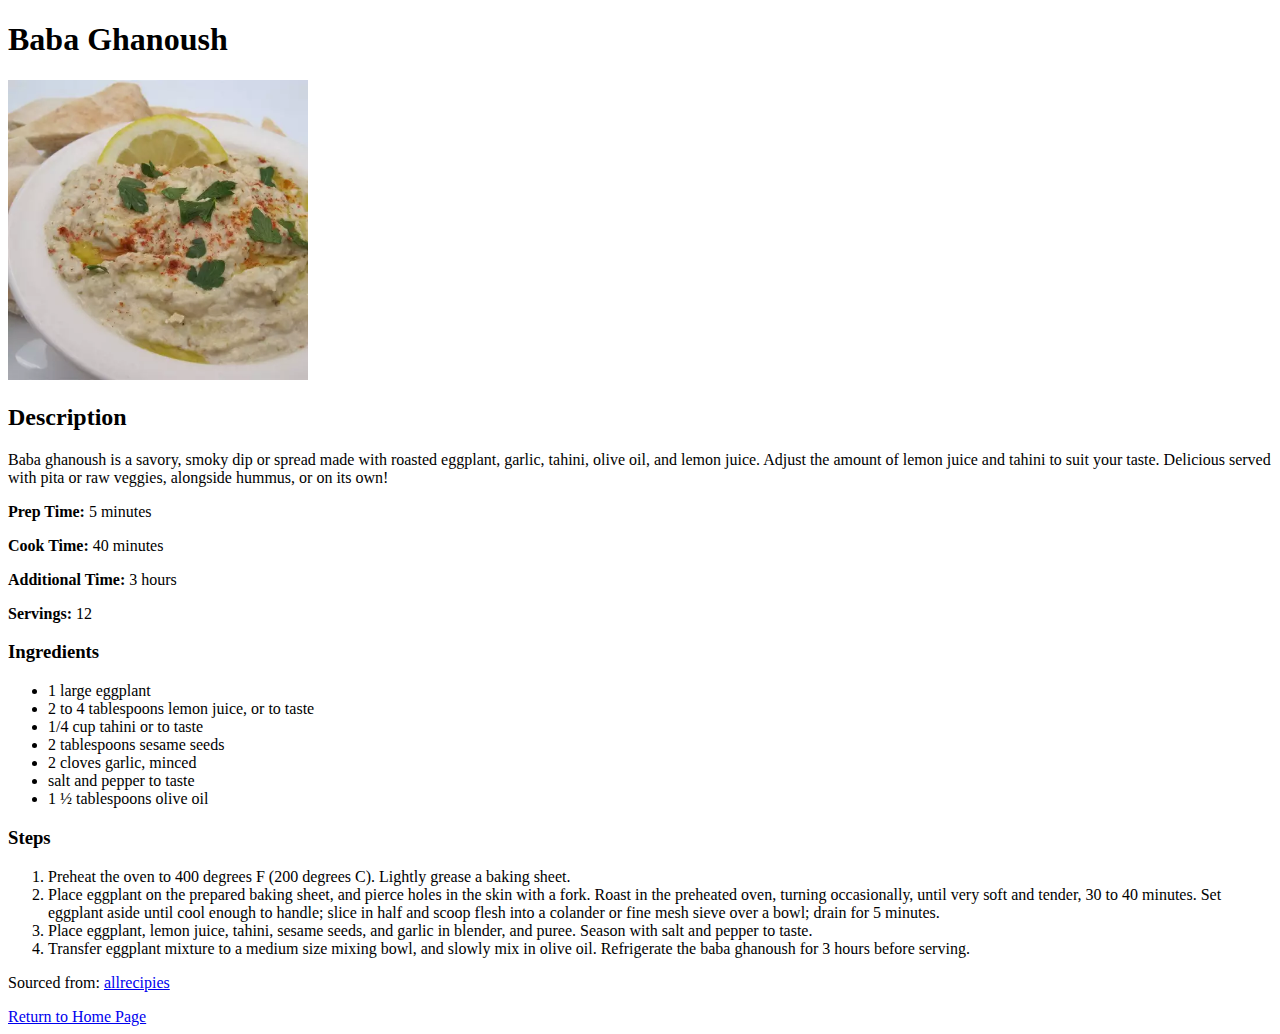
<file: recipes/baba_ghanoush.html>
<!DOCTYPE html>
<html lang="en">
<head>
    <meta charset="UTF-8">
    <meta name="viewport" content="width=device-width, initial-scale=1.0">
    <title>Odin Recipes</title>
</head>
<body>
    <h1>Baba Ghanoush</h1>
    <img src="../img/baba_ghanoush.jpg" width="300" alt="A bowl of finished baba ghanoush.">
    
    <h2>Description</h2>
    <p>
        Baba ghanoush is a savory, smoky dip or spread made with roasted eggplant, garlic, tahini, olive oil, and lemon juice. Adjust the amount of lemon juice and tahini to suit your taste. Delicious served with pita or raw veggies, alongside hummus, or on its own!    
    </p>
    <p><strong>Prep Time:</strong> 5 minutes</p>
    <p><strong>Cook Time:</strong> 40 minutes</p>
    <p><strong>Additional Time:</strong> 3 hours</p>
    <p><strong>Servings:</strong> 12</p>

    <h3>Ingredients</h3>
    <ul>
        <li>1 large eggplant</li>
        <li>2 to 4 tablespoons lemon juice, or to taste</li>
        <li>1/4 cup tahini or to taste</li>
        <li>2 tablespoons sesame seeds</li>
        <li>2 cloves garlic, minced</li>
        <li>salt and pepper to taste</li>
        <li>1 ½ tablespoons olive oil</li>
    </ul>

    <h3>Steps</h3>
    <ol>
        <li>Preheat the oven to 400 degrees F (200 degrees C). Lightly grease a baking sheet.</li>
        <li>Place eggplant on the prepared baking sheet, and pierce holes in the skin with a fork. Roast in the preheated oven, turning occasionally, until very soft and tender, 30 to 40 minutes. Set eggplant aside until cool enough to handle; slice in half and scoop flesh into a colander or fine mesh sieve over a bowl; drain for 5 minutes.</li>
        <li>Place eggplant, lemon juice, tahini, sesame seeds, and garlic in blender, and puree. Season with salt and pepper to taste.</li>
        <li>Transfer eggplant mixture to a medium size mixing bowl, and slowly mix in olive oil. Refrigerate the baba ghanoush for 3 hours before serving.</li>
    </ol>
    <p>Sourced from: <a href="https://www.allrecipes.com/recipe/14859/baba-ghanoush/" target="_blank" rel="noreferrer noopener">allrecipies</a></p>
    <a href="../index.html">Return to Home Page</a>
</body>
</html>
</file>
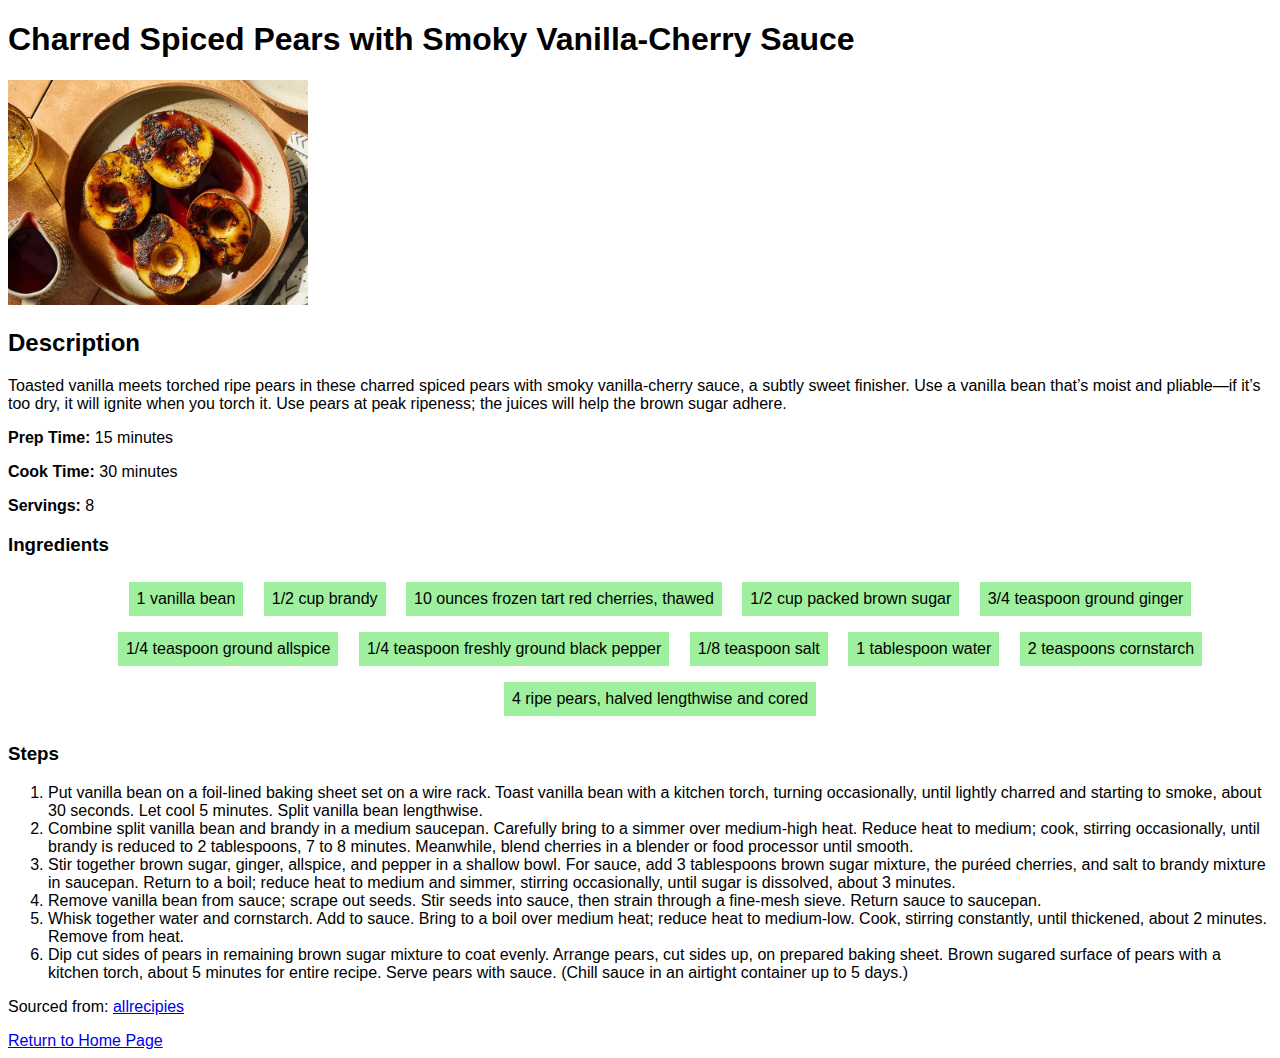
<file: recipes/charred_pears.html>
<!DOCTYPE html>
<html lang="en">
<head>
    <meta charset="UTF-8">
    <meta name="viewport" content="width=device-width, initial-scale=1.0">
    <link rel="stylesheet" href="../styles/style.css">
    <title>Odin Recipes</title>
</head>
<body>
    <h1>Charred Spiced Pears with Smoky Vanilla-Cherry Sauce</h1>
    <img src="../img/charred_pears.jpg" width="300" alt="A plate of delicious, dessert pears.">
    
    <h2>Description</h2>
    <p>
        Toasted vanilla meets torched ripe pears in these charred spiced pears with smoky vanilla-cherry sauce, a subtly sweet finisher. Use a vanilla bean that’s moist and pliable—if it’s too dry, it will ignite when you torch it. Use pears at peak ripeness; the juices will help the brown sugar adhere.    
    </p>
    <p><strong>Prep Time:</strong> 15 minutes</p>
    <p><strong>Cook Time:</strong> 30 minutes</p>
    <p><strong>Servings:</strong> 8</p>

    <h3>Ingredients</h3>
    <ul>
        <li>1 vanilla bean</li>
        <li>1/2 cup brandy</li>
        <li>10 ounces frozen tart red cherries, thawed</li>
        <li>1/2 cup packed brown sugar</li>
        <li>3/4 teaspoon ground ginger</li>
        <li>1/4 teaspoon ground allspice</li>
        <li>1/4 teaspoon freshly ground black pepper</li>
        <li>1/8 teaspoon salt</li>
        <li>1 tablespoon water</li>
        <li>2 teaspoons cornstarch</li>
        <li>4 ripe pears, halved lengthwise and cored</li>
    </ul>

    <h3>Steps</h3>
    <ol>
        <li>Put vanilla bean on a foil-lined baking sheet set on a wire rack. Toast vanilla bean with a kitchen torch, turning occasionally, until lightly charred and starting to smoke, about 30 seconds. Let cool 5 minutes. Split vanilla bean lengthwise.</li>
        <li>Combine split vanilla bean and brandy in a medium saucepan. Carefully bring to a simmer over medium-high heat. Reduce heat to medium; cook, stirring occasionally, until brandy is reduced to 2 tablespoons, 7 to 8 minutes. Meanwhile, blend cherries in a blender or food processor until smooth.</li>
        <li>Stir together brown sugar, ginger, allspice, and pepper in a shallow bowl. For sauce, add 3 tablespoons brown sugar mixture, the puréed cherries, and salt to brandy mixture in saucepan. Return to a boil; reduce heat to medium and simmer, stirring occasionally, until sugar is dissolved, about 3 minutes.</li>
        <li>Remove vanilla bean from sauce; scrape out seeds. Stir seeds into sauce, then strain through a fine-mesh sieve. Return sauce to saucepan.</li>
        <li>Whisk together water and cornstarch. Add to sauce. Bring to a boil over medium heat; reduce heat to medium-low. Cook, stirring constantly, until thickened, about 2 minutes. Remove from heat.</li>
        <li>Dip cut sides of pears in remaining brown sugar mixture to coat evenly. Arrange pears, cut sides up, on prepared baking sheet. Brown sugared surface of pears with a kitchen torch, about 5 minutes for entire recipe. Serve pears with sauce. (Chill sauce in an airtight container up to 5 days.)</li>
    </ol>
    <p>Sourced from: <a href="https://www.allrecipes.com/charred-spiced-pears-with-smoky-vanilla-cherry-sauce-recipe-8347080" target="_blank" rel="noreferrer noopener">allrecipies</a></p>
    <a href="../index.html">Return to Home Page</a>
</body>
</html>
</file>
<file: styles/style.css>
body {
    font-family:'Segoe UI', Tahoma, Geneva, Verdana, sans-serif;
}

ul {
    text-align: center;
}

ul li {
    background-color: rgb(158, 240, 158);
    margin: 8px;
    display: inline-block;
    padding: 8px;
}

#mainHeading {
    text-align: center;
}
</file>
